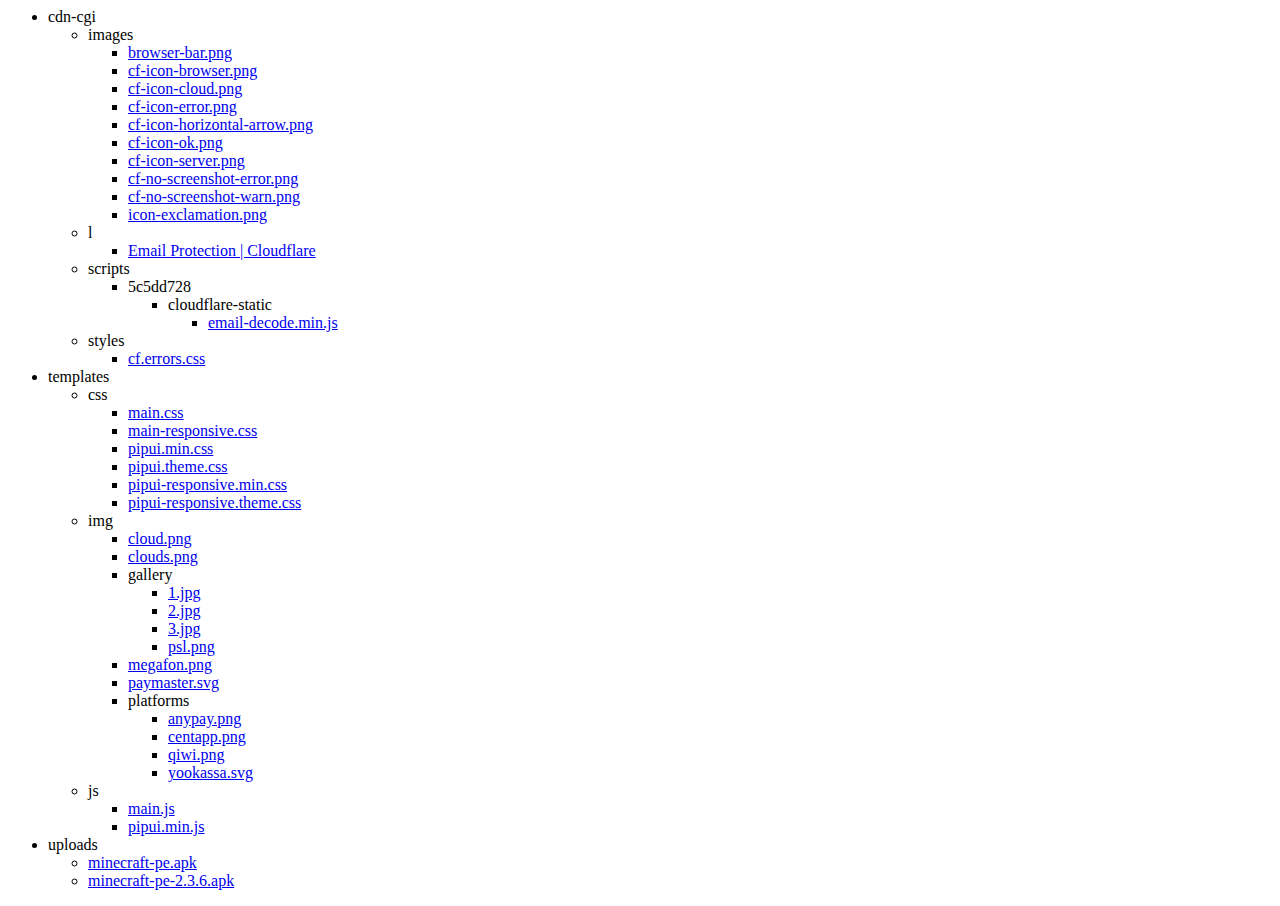
<file: index-wcopy.html>
﻿<html>
  <body>
   <ul>
    <li>
     cdn-cgi
     <ul>
      <li>
       images
       <ul>
        <li><a href="cdn-cgi\images\browser-bar.png">browser-bar.png</a></li>
        <li><a href="cdn-cgi\images\cf-icon-browser.png">cf-icon-browser.png</a></li>
        <li><a href="cdn-cgi\images\cf-icon-cloud.png">cf-icon-cloud.png</a></li>
        <li><a href="cdn-cgi\images\cf-icon-error.png">cf-icon-error.png</a></li>
        <li><a href="cdn-cgi\images\cf-icon-horizontal-arrow.png">cf-icon-horizontal-arrow.png</a></li>
        <li><a href="cdn-cgi\images\cf-icon-ok.png">cf-icon-ok.png</a></li>
        <li><a href="cdn-cgi\images\cf-icon-server.png">cf-icon-server.png</a></li>
        <li><a href="cdn-cgi\images\cf-no-screenshot-error.png">cf-no-screenshot-error.png</a></li>
        <li><a href="cdn-cgi\images\cf-no-screenshot-warn.png">cf-no-screenshot-warn.png</a></li>
        <li><a href="cdn-cgi\images\icon-exclamation.png">icon-exclamation.png</a></li>
       </ul>
      </li>
      <li>
       l
       <ul>
        <li><a href="cdn-cgi\l\email-protection.html">Email Protection | Cloudflare</a></li>
       </ul>
      </li>
      <li>
       scripts
       <ul>
        <li>
         5c5dd728
         <ul>
          <li>
           cloudflare-static
           <ul>
            <li><a href="cdn-cgi\scripts\5c5dd728\cloudflare-static\email-decode.min.js">email-decode.min.js</a></li>
           </ul>
          </li>
         </ul>
        </li>
       </ul>
      </li>
      <li>
       styles
       <ul>
        <li><a href="cdn-cgi\styles\cf.errors.css">cf.errors.css</a></li>
       </ul>
      </li>
     </ul>
    </li>
    <li>
     templates
     <ul>
      <li>
       css
       <ul>
        <li><a href="templates\css\main.css">main.css</a></li>
        <li><a href="templates\css\main-responsive.css">main-responsive.css</a></li>
        <li><a href="templates\css\pipui.min.css">pipui.min.css</a></li>
        <li><a href="templates\css\pipui.theme.css">pipui.theme.css</a></li>
        <li><a href="templates\css\pipui-responsive.min.css">pipui-responsive.min.css</a></li>
        <li><a href="templates\css\pipui-responsive.theme.css">pipui-responsive.theme.css</a></li>
       </ul>
      </li>
      <li>
       img
       <ul>
        <li><a href="templates\img\cloud.png">cloud.png</a></li>
        <li><a href="templates\img\clouds.png">clouds.png</a></li>
        <li>
         gallery
         <ul>
          <li><a href="templates\img\gallery\1.jpg">1.jpg</a></li>
          <li><a href="templates\img\gallery\2.jpg">2.jpg</a></li>
          <li><a href="templates\img\gallery\3.jpg">3.jpg</a></li>
          <li><a href="templates\img\gallery\psl.png">psl.png</a></li>
         </ul>
        </li>
        <li><a href="templates\img\megafon.png">megafon.png</a></li>
        <li><a href="templates\img\paymaster.svg">paymaster.svg</a></li>
        <li>
         platforms
         <ul>
          <li><a href="templates\img\platforms\anypay.png">anypay.png</a></li>
          <li><a href="templates\img\platforms\centapp.png">centapp.png</a></li>
          <li><a href="templates\img\platforms\qiwi.png">qiwi.png</a></li>
          <li><a href="templates\img\platforms\yookassa.svg">yookassa.svg</a></li>
         </ul>
        </li>
       </ul>
      </li>
      <li>
       js
       <ul>
        <li><a href="templates\js\main.js">main.js</a></li>
        <li><a href="templates\js\pipui.min.js">pipui.min.js</a></li>
       </ul>
      </li>
     </ul>
    </li>
    <li>
     uploads
     <ul>
      <li><a href="uploads\minecraft-pe.apk">minecraft-pe.apk</a></li>
      <li><a href="uploads\minecraft-pe-2.3.6.apk">minecraft-pe-2.3.6.apk</a></li>
     </ul>
    </li>
   </ul>
  </body>
</html>
</file>
